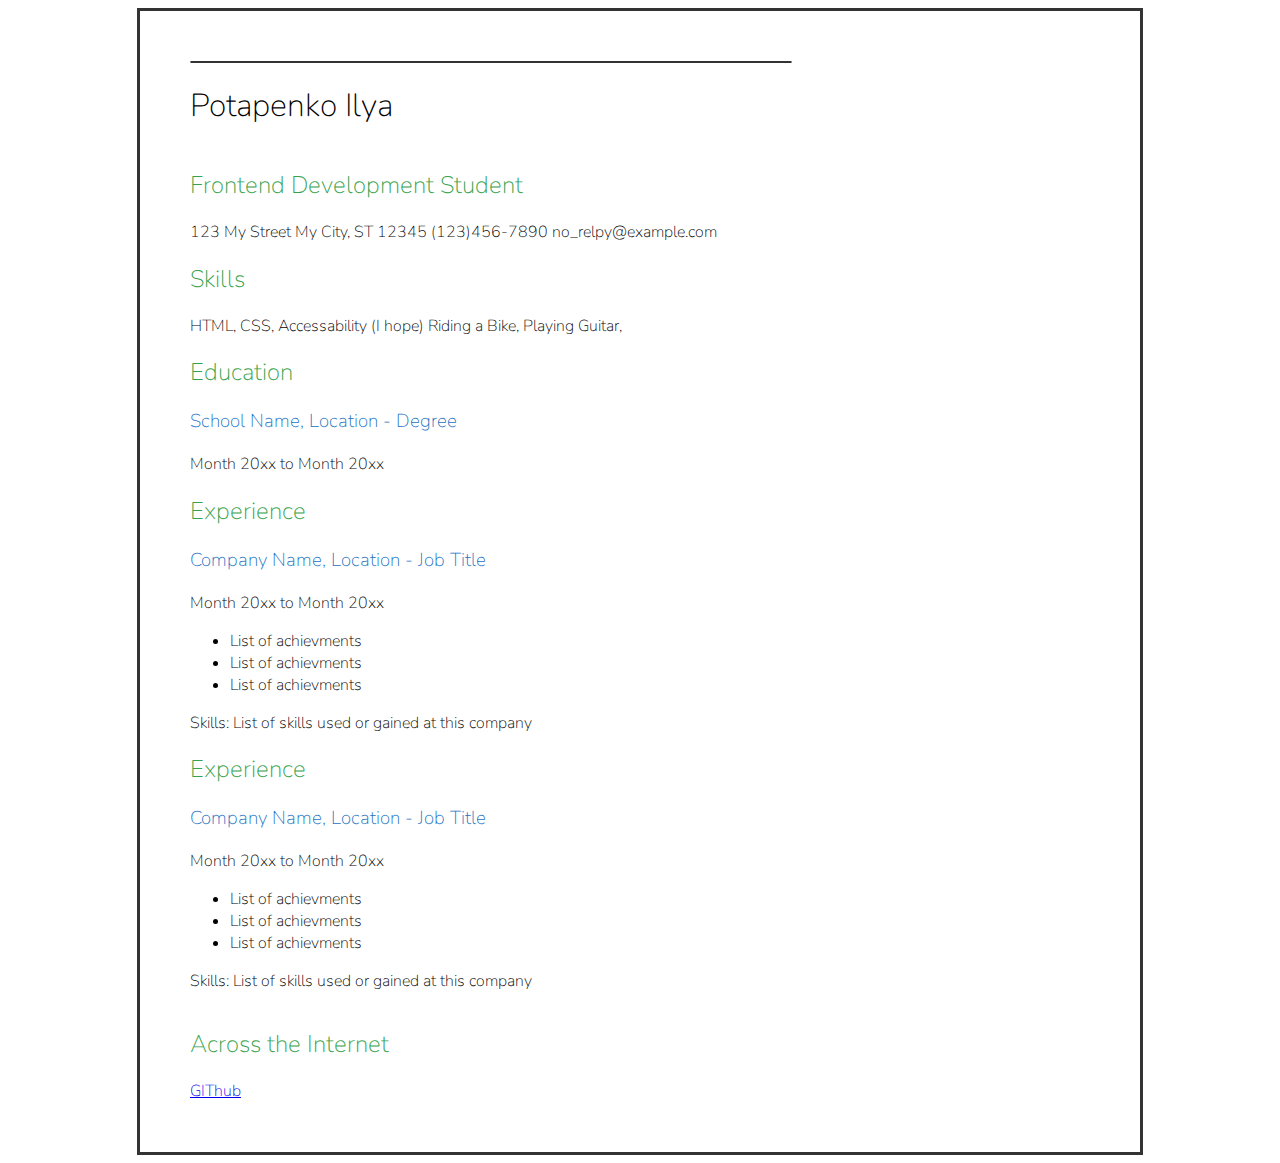
<file: Single Page/index.html>
<!DOCTYPE html>
<html lang="en">
  <head>
    <meta charset="UTF-8" />
    <meta name="viewport" content="width=device-width, initial-scale=1.0" />
    <title>Potapenko Ilya CV</title>
    <meta name="description" content="Developer's CV" />
    <link rel="preconnect" href="https://fonts.googleapis.com" />
    <link rel="preconnect" href="https://fonts.gstatic.com" crossorigin />
    <link
      href="https://fonts.googleapis.com/css2?family=Nunito:ital,wght@0,200..1000;1,200..1000&display=swap"
      rel="stylesheet"
    />
    <link rel="stylesheet" href="styles.css" />
  </head>
  <body>
    <div class="mainpage">
      <div class="line"></div>
      <header>
        <h1 class="nunito-h1">Potapenko Ilya</h1>
      </header>
      <main>
        <section class="address">
          <h2 class="nunito-h2">Frontend Development Student</h2>
          <address class="nunito-p">
            123 My Street My City, ST 12345 (123)456-7890 no_relpy@example.com
          </address>
        </section>
        <section class="skills">
          <h2 class="nunito-h2">Skills</h2>
          <p class="nunito-p">
            HTML, CSS, Accessability (I hope) Riding a Bike, Playing Guitar,
          </p>
        </section>
        <section>
          <h2 class="nunito-h2">Education</h2>
          <h3 class="nunito-h3">School Name, Location - Degree</h3>
          <p class="nunito-p">Month 20xx to Month 20xx</p>
        </section>
        <section class="experience">
          <h2 class="nunito-h2">Experience</h2>
          <h3 class="nunito-h3">Company Name, Location - Job Title</h3>
          <p class="nunito-p">Month 20xx to Month 20xx</p>
          <ul class="nunito-p">
            <li>List of achievments</li>
            <li>List of achievments</li>
            <li>List of achievments</li>
          </ul>
          <p class="nunito-p">
            Skills: List of skills used or gained at this company
          </p>
          <h2 class="nunito-h2">Experience</h2>
          <h3 class="nunito-h3">Company Name, Location - Job Title</h3>
          <p class="nunito-p">Month 20xx to Month 20xx</p>
          <ul class="nunito-p">
            <li>List of achievments</li>
            <li>List of achievments</li>
            <li>List of achievments</li>
          </ul>
          <p class="nunito-p">
            Skills: List of skills used or gained at this company
          </p>
        </section>
      </main>
      <h2 class="nunito-h2">Across the Internet</h2>
      <a class="nunito-p" href="https://github.com/leeam61">GIThub</a>
    </div>
  </body>
</html>
</file>
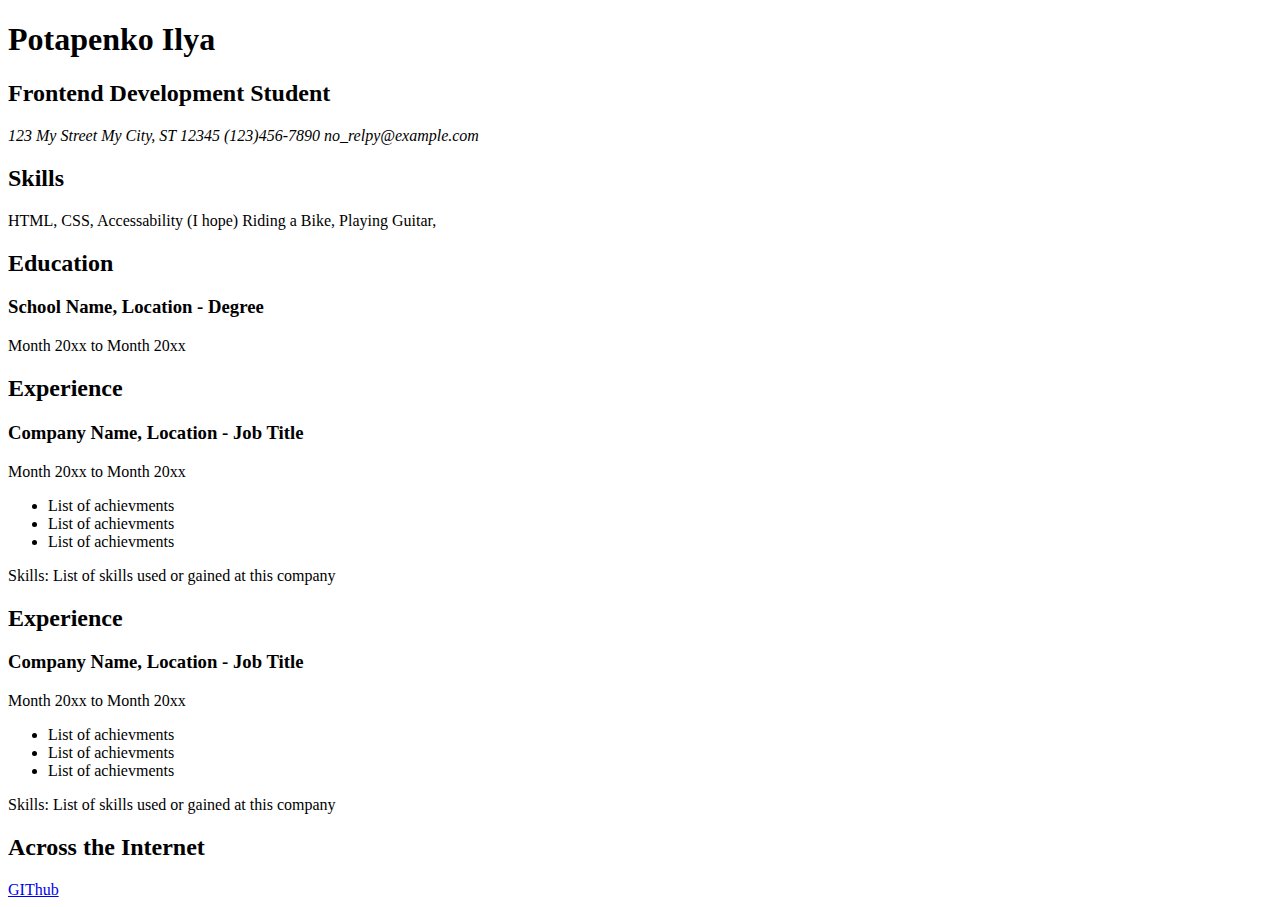
<file: CV.html>
<!DOCTYPE html>
<html lang="en">
  <head>
    <meta charset="UTF-8" />
    <meta name="viewport" content="width=device-width, initial-scale=1.0" />
    <title>Potapenko Ilya CV</title>
  </head>
  <body>
    <header>
      <h1>Potapenko Ilya</h1>
    </header>
    <main>
      <section>
        <h2>Frontend Development Student</h2>
        <address>
          123 My Street My City, ST 12345 (123)456-7890 no_relpy@example.com
        </address>
      </section>
      <section>
        <h2>Skills</h2>
        <p>HTML, CSS, Accessability (I hope) Riding a Bike, Playing Guitar,</p>
      </section>
      <section>
        <h2>Education</h2>
        <h3>School Name, Location - Degree</h3>
        <p>Month 20xx to Month 20xx</p>
      </section>
      <section>
        <h2>Experience</h2>
        <h3>Company Name, Location - Job Title</h3>
        <p>Month 20xx to Month 20xx</p>
        <ul>
          <li>List of achievments</li>
          <li>List of achievments</li>
          <li>List of achievments</li>
        </ul>
        <p>Skills: List of skills used or gained at this company</p>
      </section>
      <section>
        <h2>Experience</h2>
        <h3>Company Name, Location - Job Title</h3>
        <p>Month 20xx to Month 20xx</p>
        <ul>
          <li>List of achievments</li>
          <li>List of achievments</li>
          <li>List of achievments</li>
        </ul>
        <p>Skills: List of skills used or gained at this company</p>
      </section>
    </main>
    <h2>Across the Internet</h2>
    <a href="https://github.com/leeam61">GIThub</a>
  </body>
</html>
</file>
<file: Single Page/styles.css>
.nunito-h1 {
  font-family: "Nunito", sans-serif;
  font-optical-sizing: auto;
  font-weight: 17;
  font-style: normal;
}

.nunito-h2 {
  font-family: "Nunito", sans-serif;
  font-optical-sizing: auto;
  font-weight: 13;
}

.nunito-h3 {
  font-family: "Nunito", sans-serif;
  font-optical-sizing: auto;
  font-weight: 12;
  font-style: normal;
}
.nunito-p {
  font-family: "Nunito", sans-serif;
  font-optical-sizing: auto;
  font-weight: 11;
  font-style: normal;
}

.mainpage {
  padding: 50px;
  display: flex;
  flex-direction: column;
  width: 900px;
  border: 3px solid rgb(51, 51, 51);
  margin: auto;
}

h2 {
  color: #37a24c;
}

h3 {
  color: #1971c2;
}

.line {
  width: 600px;
  border: 1px solid rgb(51, 51, 51);
  border-radius: 6px;
}
</file>
